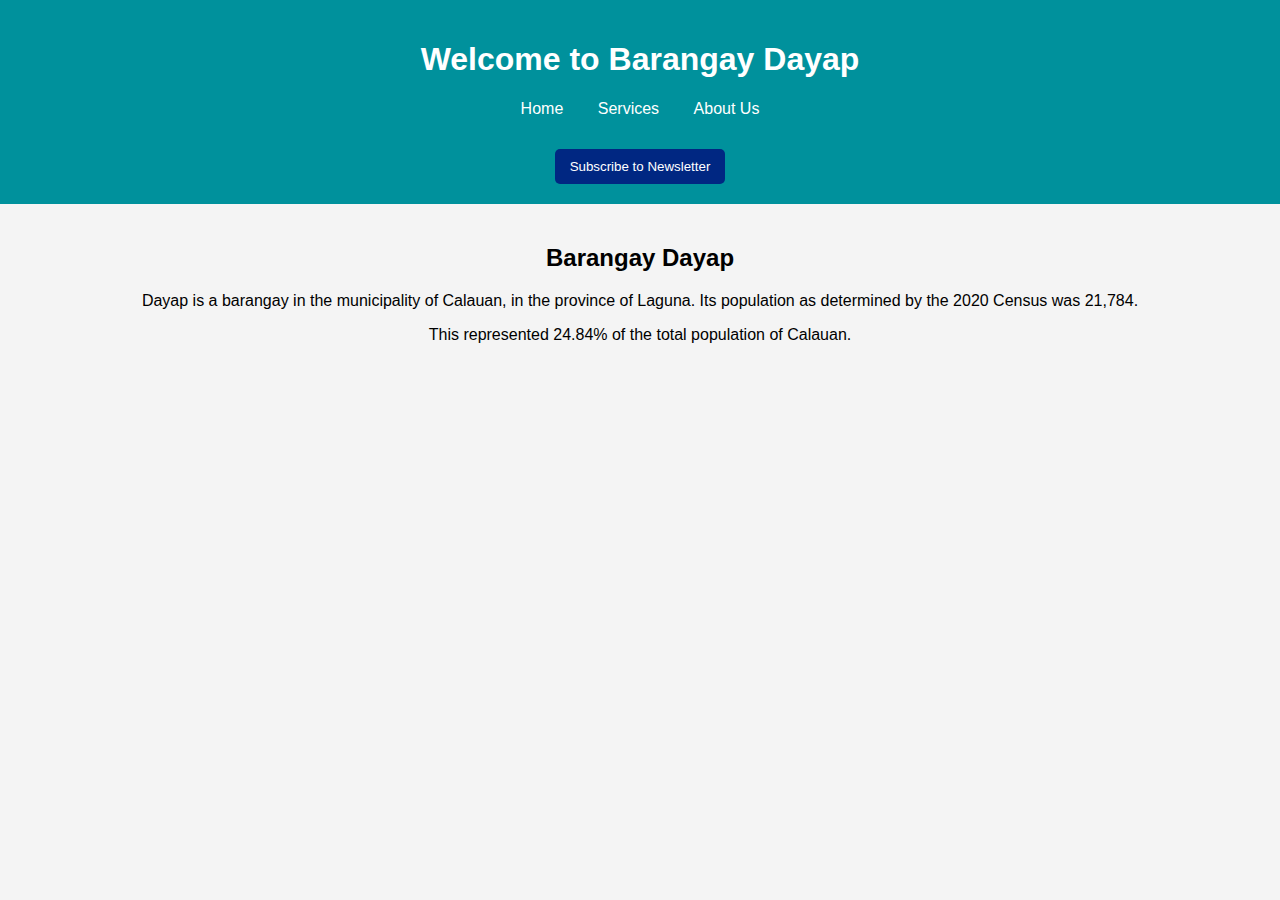
<file: index.html>
<!DOCTYPE html>
<html lang="en">
<head>
    <meta charset="UTF-8">
    <meta name="viewport" content="width=device-width, initial-scale=1.0">
    <title>Barangay Website</title>
    <link rel="stylesheet" href="home.css">
</head>
<body>

    <header>
        <h1>Welcome to Barangay Dayap</h1>
        <nav>
            <ul>
                <li><a href="index.html">Home</a></li>
                <li><a href="services.html">Services</a></li>
                <li><a href="about.html">About Us</a></li>
            </ul>
        </nav>
        <button id="subscribeBtn">Subscribe to Newsletter</button>
    </header>

    <main id="home">
        <section>
            <h2>Barangay Dayap</h2>
            <p>Dayap is a barangay in the municipality of Calauan, in the province of Laguna. Its population as determined by the 2020 Census was 21,784. </p>
            <p>This represented 24.84% of the total population of Calauan.</p>
        </section>
    </main>

    <div id="newsletterPopup" class="popup">
        <div class="popup-content">
            <span class="close-btn">&times;</span>
            <h2>Subscribe to our Newsletter</h2>
            <form>
                <label for="name">Name:</label>
                <input type="text" id="name" required>
                <label for="email">Email:</label>
                <input type="email" id="email" required>
                <button type="submit">Submit</button>
            </form>
        </div>
    </div>

    <script src="script.js"></script>
</body>
</html>
</file>
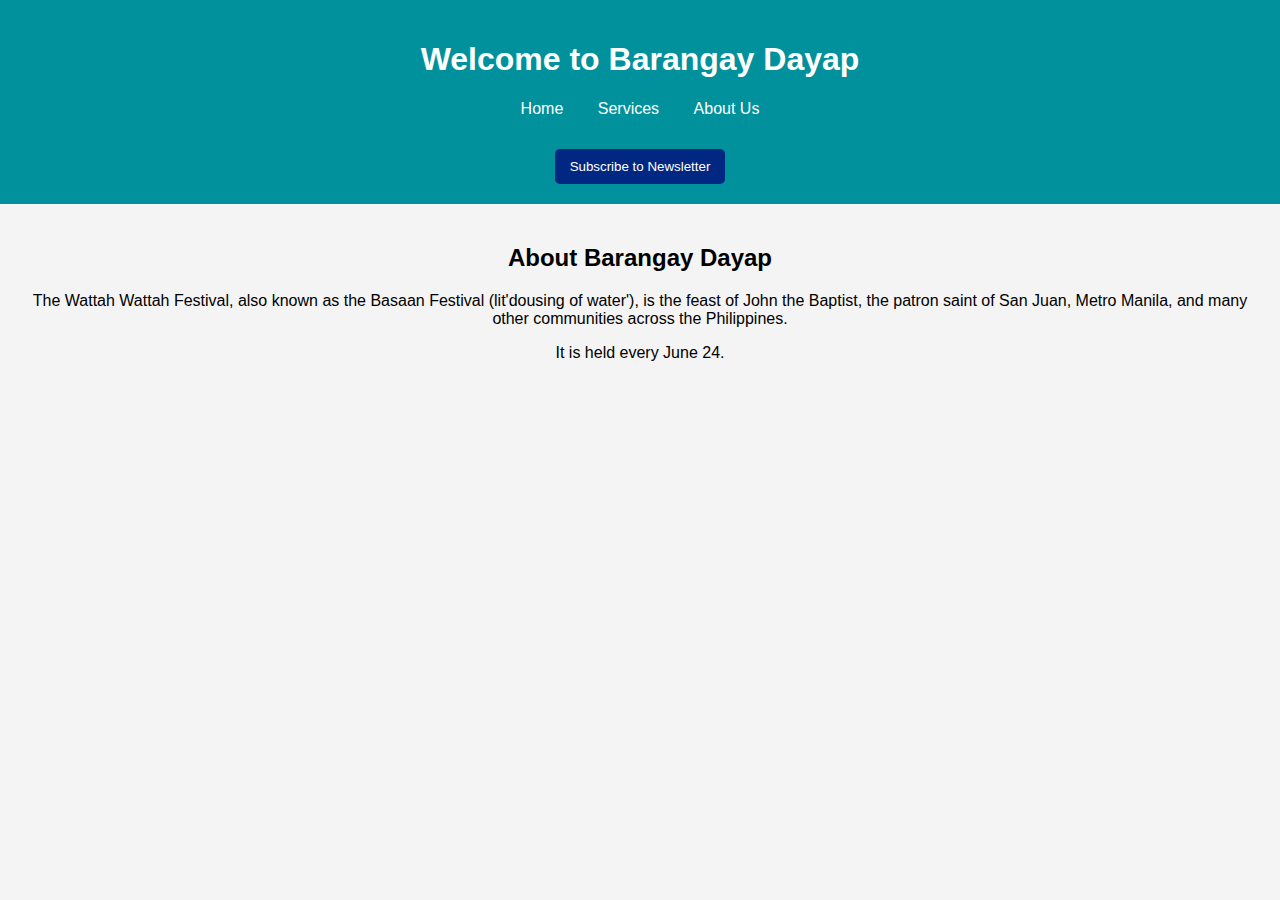
<file: about.html>
<!DOCTYPE html>
<html lang="en">
<head>
    <meta charset="UTF-8">
    <meta name="viewport" content="width=device-width, initial-scale=1.0">
    <title>Barangay Website</title>
    <link rel="stylesheet" href="home.css">
</head>
<body>

    <header>
        <h1>Welcome to Barangay Dayap</h1>
        <nav>
            <ul>
                <li><a href="index.html">Home</a></li>
                <li><a href="services.html">Services</a></li>
                <li><a href="about.html">About Us</a></li>
            </ul>
        </nav>
        <button id="subscribeBtn">Subscribe to Newsletter</button>
    </header>

    <main id="home">
        <section>
            <h2>About Barangay Dayap</h2>
            <p>The Wattah Wattah Festival, also known as the Basaan Festival (lit'dousing of water'), is the feast of John the Baptist, the patron saint of San Juan, Metro Manila, and many other communities across the Philippines. </p>
            <p>It is held every June 24.</p>
        </section>
    </main>

    <div id="newsletterPopup" class="popup">
        <div class="popup-content">
            <span class="close-btn">&times;</span>
            <h2>Subscribe to our Newsletter</h2>
            <form>
                <label for="name">Name:</label>
                <input type="text" id="name" required>
                <label for="email">Email:</label>
                <input type="email" id="email" required>
                <button type="submit">Submit</button>
            </form>
        </div>
    </div>

    <script src="script.js"></script>
</body>
</html>
</file>
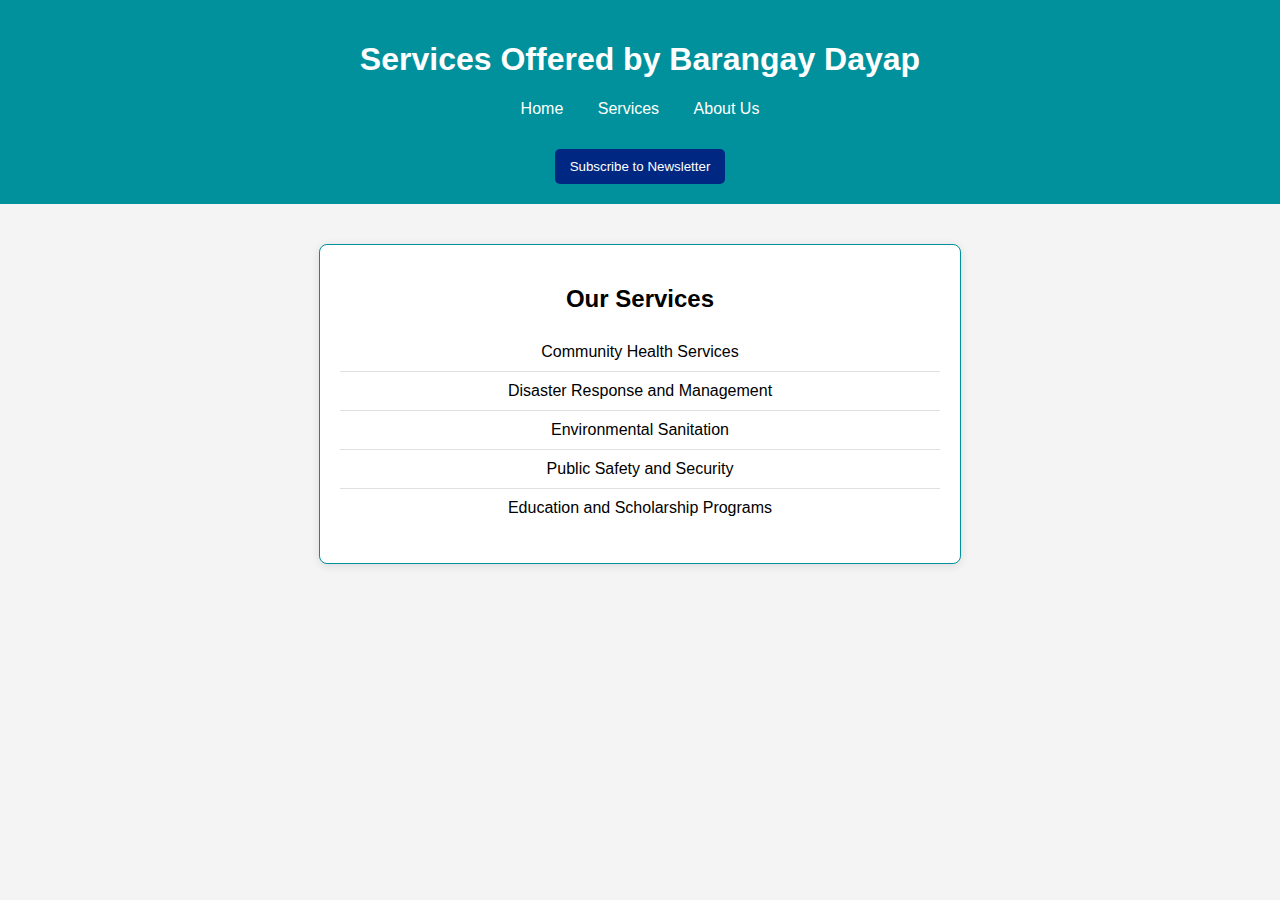
<file: services.html>
<!DOCTYPE html>
<html lang="en">
<head>
    <meta charset="UTF-8">
    <meta name="viewport" content="width=device-width, initial-scale=1.0">
    <title>Services - Barangay Website</title>
    <link rel="stylesheet" href="home.css">
</head>
<body>

    <header>
        <h1>Services Offered by Barangay Dayap</h1>
        <nav>
            <ul>
                <li><a href="index.html">Home</a></li>
                <li><a href="services.html">Services</a></li>
                <li><a href="about.html">About Us</a></li>
            </ul>
        </nav>
        <button id="subscribeBtn">Subscribe to Newsletter</button>
    </header>

    <main id="services">
        <section class="services-box">
            <h2>Our Services</h2>
            <ul>
                <li>Community Health Services</li>
                <li>Disaster Response and Management</li>
                <li>Environmental Sanitation</li>
                <li>Public Safety and Security</li>
                <li>Education and Scholarship Programs</li>
            </ul>
        </section>
    </main>

    <div id="newsletterPopup" class="popup">
        <div class="popup-content">
            <span class="close-btn">&times;</span>
            <h2>Subscribe to our Newsletter</h2>
            <form>
                <label for="name">Name:</label>
                <input type="text" id="name" required>
                <label for="email">Email:</label>
                <input type="email" id="email" required>
                <button type="submit">Submit</button>
            </form>
        </div>
    </div>

    <script src="script.js"></script>
</body>
</html>
</file>
<file: home.css>
body {
    font-family: Arial, sans-serif;
    margin: 0;
    padding: 0;
    background-color: #f4f4f4;
}

header {
    background-color: #00919C;
    color: white;
    padding: 20px;
    text-align: center;
}

nav ul {
    list-style-type: none;
    padding: 0;
}

nav ul li {
    display: inline;
    margin: 0 15px;
}

nav ul li a {
    color: white;
    text-decoration: none;
}

button {
    background-color: #28a745;
    color: white;
    border: none;
    padding: 10px 20px;
    cursor: pointer;
}

button:hover {
    background-color: #218838;
}

main {
 
    padding: 20px;
    text-align: center;
}


.popup {
    display: none;
    position: fixed;
    left: 0;
    top: 0;
    width: 100%;
    height: 100%;
    background-color: rgba(0, 0, 0, 0.5);
    justify-content: center;
    align-items: center;
}

.popup-content {
    background-color: white;
    padding: 20px;
    border-radius: 5px;
    text-align: center;
}

.close-btn {
    float: right;
    cursor: pointer;
}
.services-box {
    background-color: #ffffff; /* White background for the box */
    border: 1px solid #00919C; /* Blue border */
    border-radius: 8px; /* Rounded corners */
    padding: 20px; /* Padding inside the box */
    margin: 20px auto; /* Center the box */
    max-width: 600px; /* Limit the width */
    box-shadow: 0 2px 10px rgba(0, 0, 0, 0.1); /* Subtle shadow */
}

.services-box h2 {
    text-align: center; /* Center the heading */
}

.services-box ul {
    list-style-type: none; /* Remove bullet points */
    padding: 0; /* Remove padding */
}

.services-box ul li {
    padding: 10px 0; /* Space between list items */
    border-bottom: 1px solid #e0e0e0; /* Bottom border for each item */
}

.services-box ul li:last-child {
    border-bottom: none; /* Remove border from the last item */
}
.popup {
    display: none; /* Hide the popup by default */
    position: fixed; /* Fixed position to cover the entire screen */
    left: 0;
    top: 0;
    width: 100%;
    height: 100%;
    background-color: rgba(0, 0, 0, 0.7); /* Semi-transparent background */
    justify-content: center; /* Centering the content */
    align-items: center; /* Centering the content */
    z-index: 1000; /* High z-index to ensure it appears above other content */
}

.popup-content {
    background-color: #ffffff; /* White background for the pop-up */
    padding: 30px; /* Padding inside the pop-up */
    border-radius: 10px; /* Rounded corners */
    box-shadow: 0 4px 15px rgba(0, 0, 0, 0.2); /* Shadow effect */
    text-align: center; /* Center text inside the pop-up */
    width: 90%; /* Responsive width */
    max-width: 400px; /* Maximum width */
}

.close-btn {
    float: right; /* Position close button to the right */
    font-size: 20px; /* Font size for close button */
    cursor: pointer; /* Cursor change on hover */
}

h2 {
    margin-bottom: 20px; /* Space below the heading */
}

label {
    display: block; /* Make labels block elements */
    margin: 10px 0 5px; /* Spacing for labels */
}

input[type="text"], 
input[type="email"] {
    width: 100%; /* Full width */
    padding: 10px; /* Padding for inputs */
    border: 1px solid #ccc; /* Light gray border */
    border-radius: 5px; /* Rounded corners for inputs */
    box-sizing: border-box; /* Include padding in width */
}

button {
    background-color: #002782; /* Button color */
    color: white; /* Text color */
    border: none; /* No border */
    padding: 10px 15px; /* Padding */
    border-radius: 5px; /* Rounded corners */
    cursor: pointer; /* Cursor change on hover */
    margin-top: 15px; /* Space above the button */
}

button:hover {
    background-color: #0056b3; /* Darker shade on hover */
}
</file>
